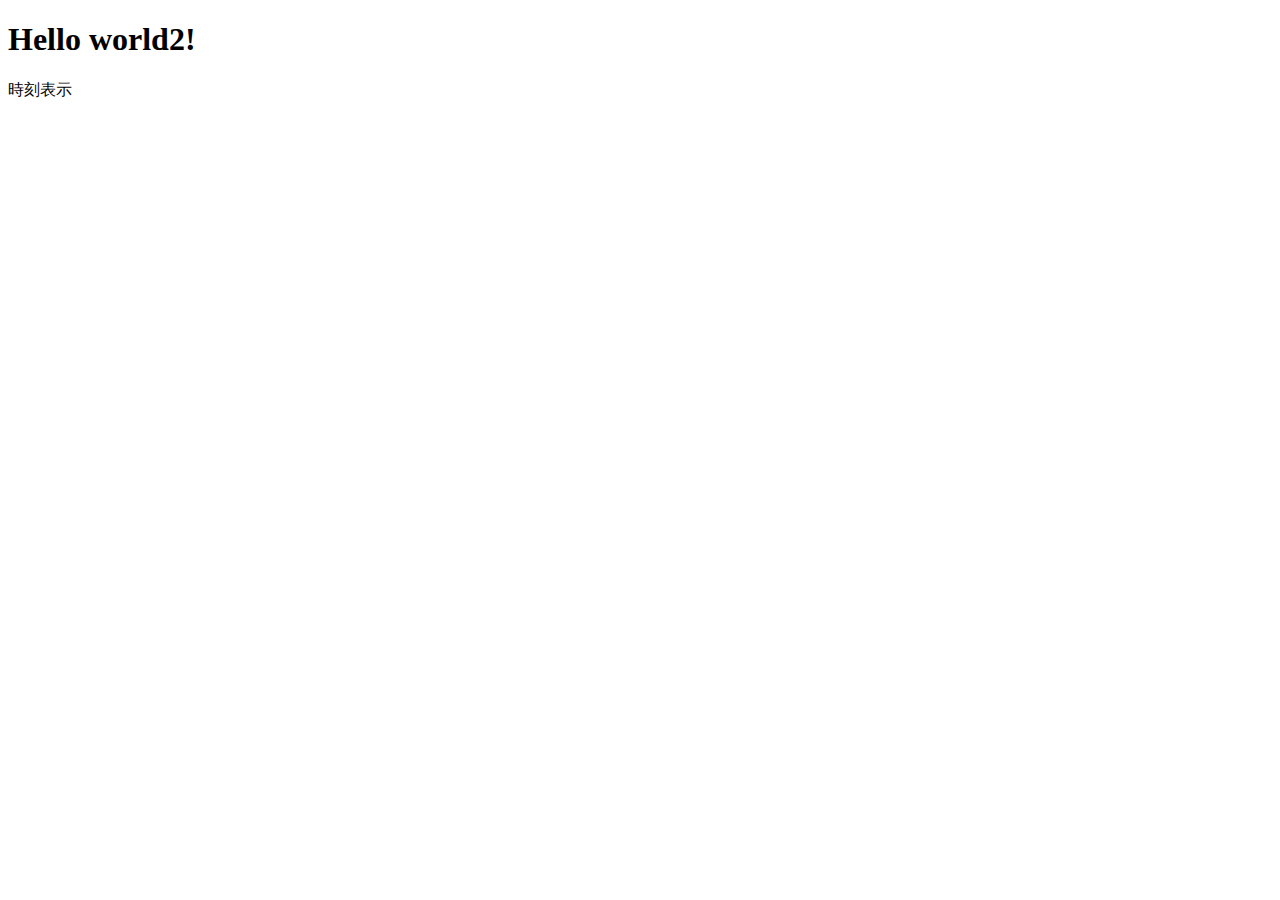
<file: SandboxOnline/src/main/resources/templete/home.html>
<!DOCTYPE html>
<html xmlns="http://www.w3.org/1999/xhtml" xmlns:th="http://www.thymeleaf.org">
	<head>
		<title>Hello</title>
	</head>
	<body>
		<h1>
			Hello world2!
		</h1>
		<p th:utext="${serverTime}">時刻表示</p>
	</body>
</html>
</file>
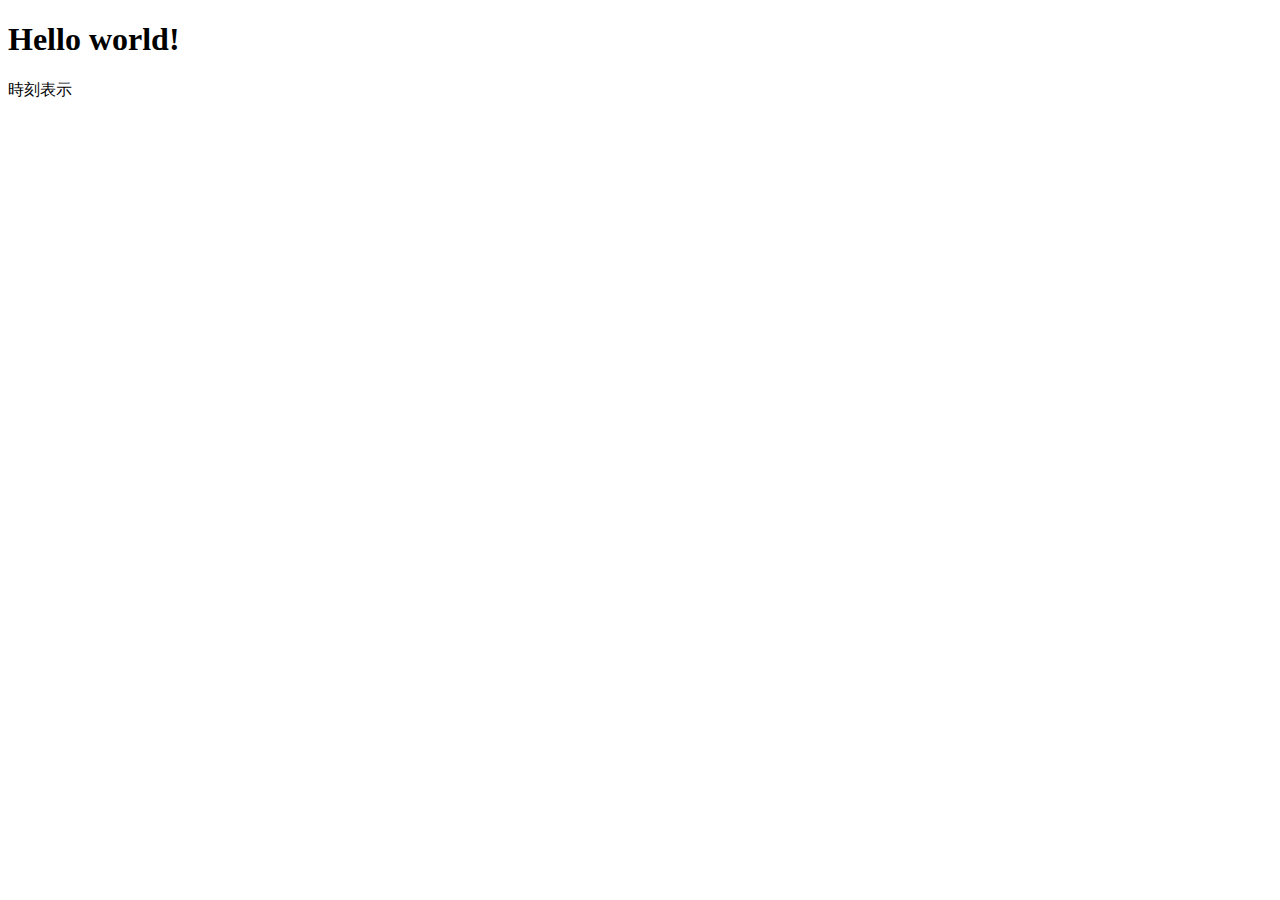
<file: SandboxOnline/src/main/webapp/WEB-INF/views/home.html>
<!DOCTYPE html>
<html xmlns="http://www.w3.org/1999/xhtml" xmlns:th="http://www.thymeleaf.org">
	<head>
		<title>Hello</title>
	</head>
	<body>
		<h1>
			Hello world!
		</h1>
		<p th:utext="${serverTime}">時刻表示</p>
	</body>
</html>
</file>
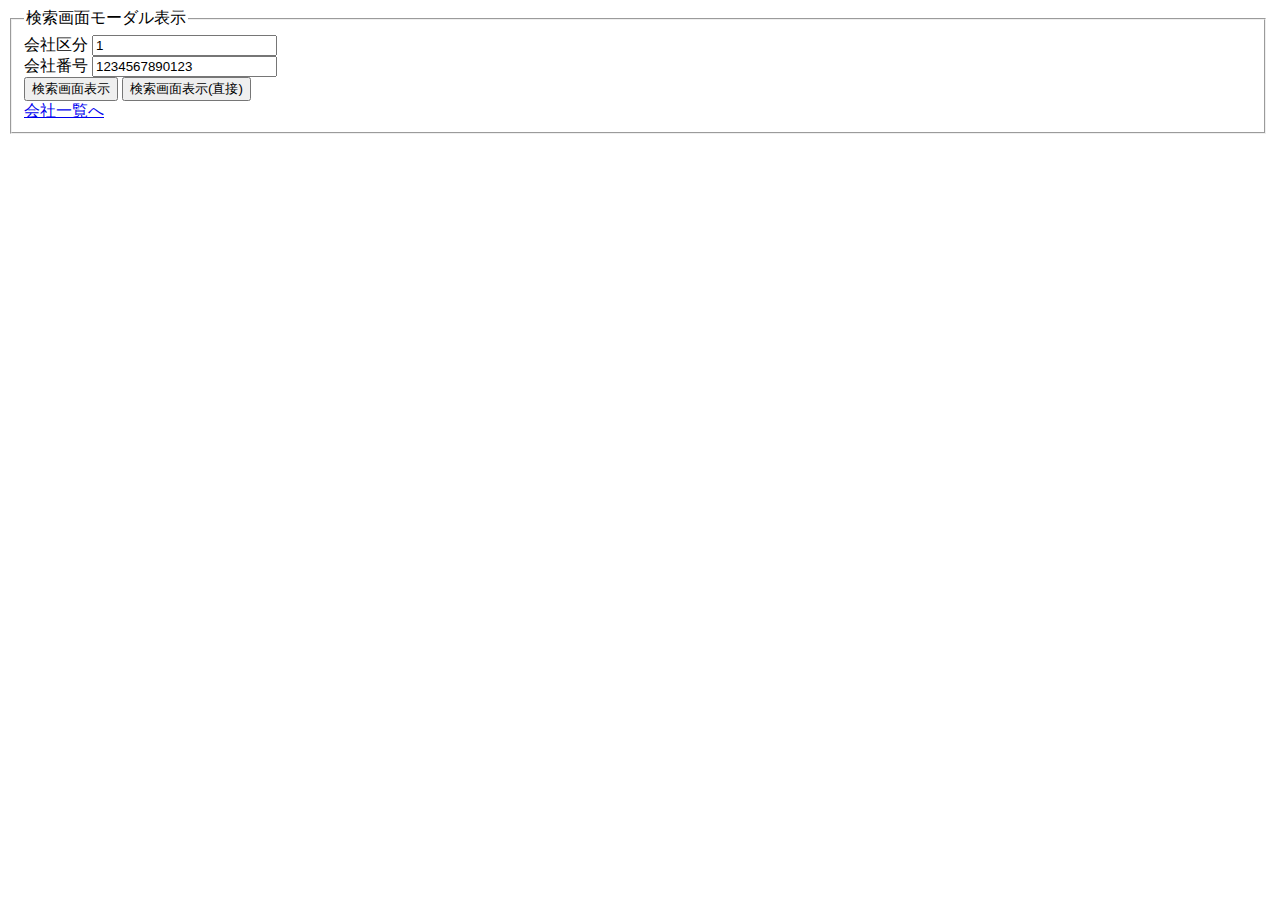
<file: SandboxOnline/src/main/webapp/WEB-INF/views/main.html>
<!doctype html>
<html xmlns:th="http://www.thymeleaf.org">
    <head>
        <meta http-equiv="Content-Type" content="text/html; charset=UTF-8" />
        <title>テスト用起動メイン</title>
        <link rel="stylesheet" type="text/css" href="../../resources/cs/appcommon.css" th:href="@{/resources/cs/appcommon.css}" />
        <script type="text/javascript" src="../../resources/js/appcommon.js" th:src="@{/resources/js/appcommon.js}"></script>
    </head>
    <body>
    	<section>
    		<fieldset>
    			<legend>検索画面モーダル表示</legend>
    			<div>
    				<label>会社区分</label>
	    			<input type="text" id="companykbn" name="companykbn" value="1" form="searchcondition" maxlength="1" placeholder="会社区分を入力" />
    			</div>
    			<div>
    				<label>会社番号</label>
	    			<input type="text" id="companyno" name="companyno" value="1234567890123" form="searchcondition" maxlength="13" placeholder="会社番号を入力" />
    			</div>
		        <button onclick="showSearchDialog()">検索画面表示</button>
    			<!--/*-->
		        <button onclick="showSearchDialogTest()">検索画面表示(直接)</button>
		        <!--*/-->
		        <br/>
		        <a href="./companylist.html" th:href="@{/company/?init}">会社一覧へ</a>
    		</fieldset>
    	</section>
    </body>
</html>
</file>
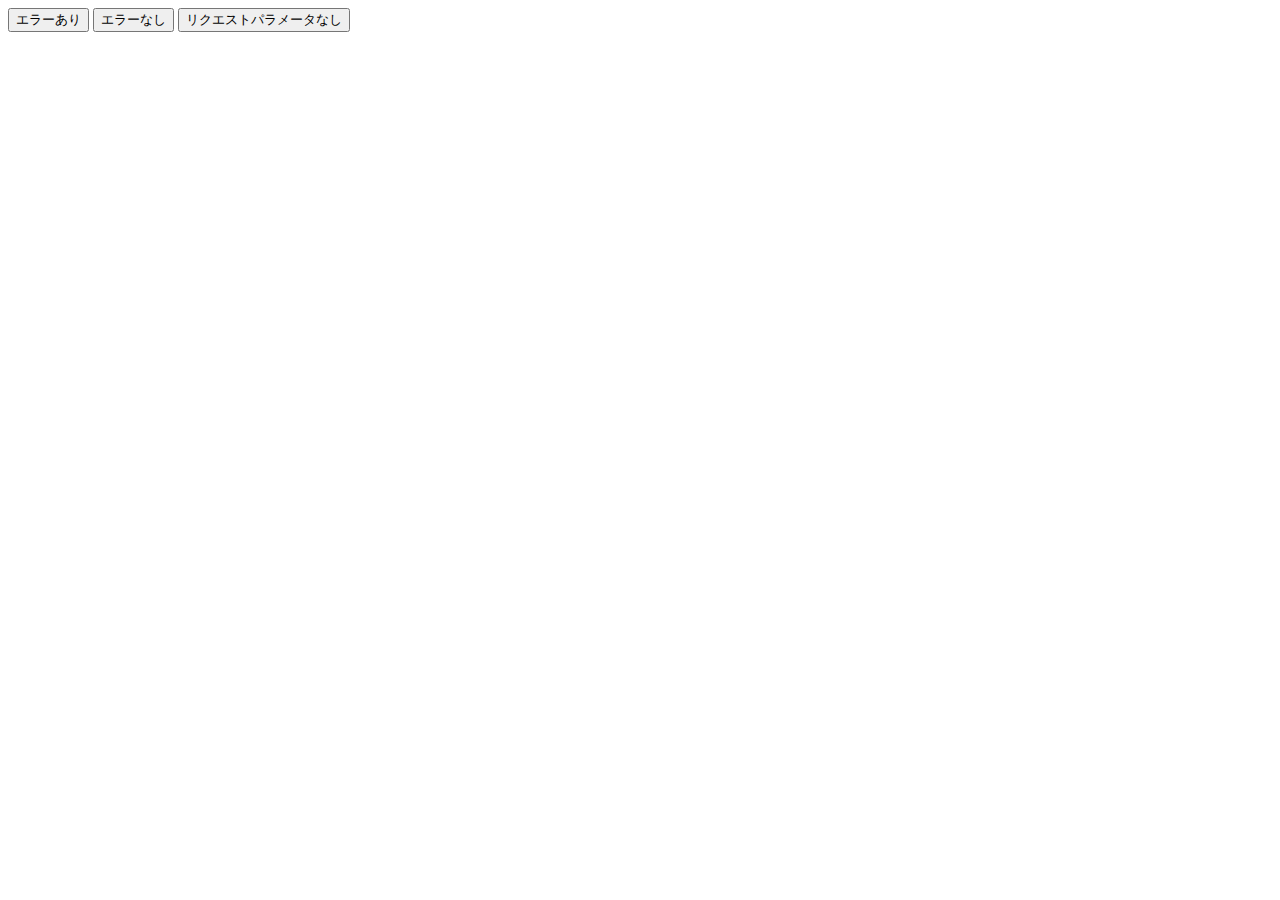
<file: SandboxOnline/src/main/webapp/WEB-INF/views/message.html>
<!doctype html>
<html xmlns:th="http://www.thymeleaf.org">
    <head>
        <meta http-equiv="Content-Type" content="text/html; charset=UTF-8" />
        <title>メッセージボックス表示テスト</title>
        <link rel="stylesheet" type="text/css" href="../../resources/cs/appcommon.css" th:href="@{/resources/cs/appcommon.css}" />
        <script type="text/javascript" src="../../resources/js/appcommon.js" th:src="@{/resources/js/appcommon.js}"></script>
        <script>
        	function checkerror(errorflg) {
        		var url = "./show/" + errorflg;
        		window.open(url, "_self");
        	}
        	function showMsgBox() {
        		var errorflg = document.getElementById("errorflg").value;
        		if (errorflg === "") {
   					window.alert("初期表示");
        		} else if (errorflg != null) {
   					window.alert("errorflg：" + errorflg);
        		} else {
      				window.alert("エラーなし");
        		}
        	}
        </script>
    </head>
    <body onload="showMsgBox();">
    	<input type="hidden" id="errorflg" th:value="${errorflg}" />
    	<section>
    		<button onclick="checkerror('on');">エラーあり</button>
    		<button onclick="checkerror('off');">エラーなし</button>
    		<button onclick="checkerror('');">リクエストパラメータなし</button>
    	</section>
    </body>
</html>
</file>
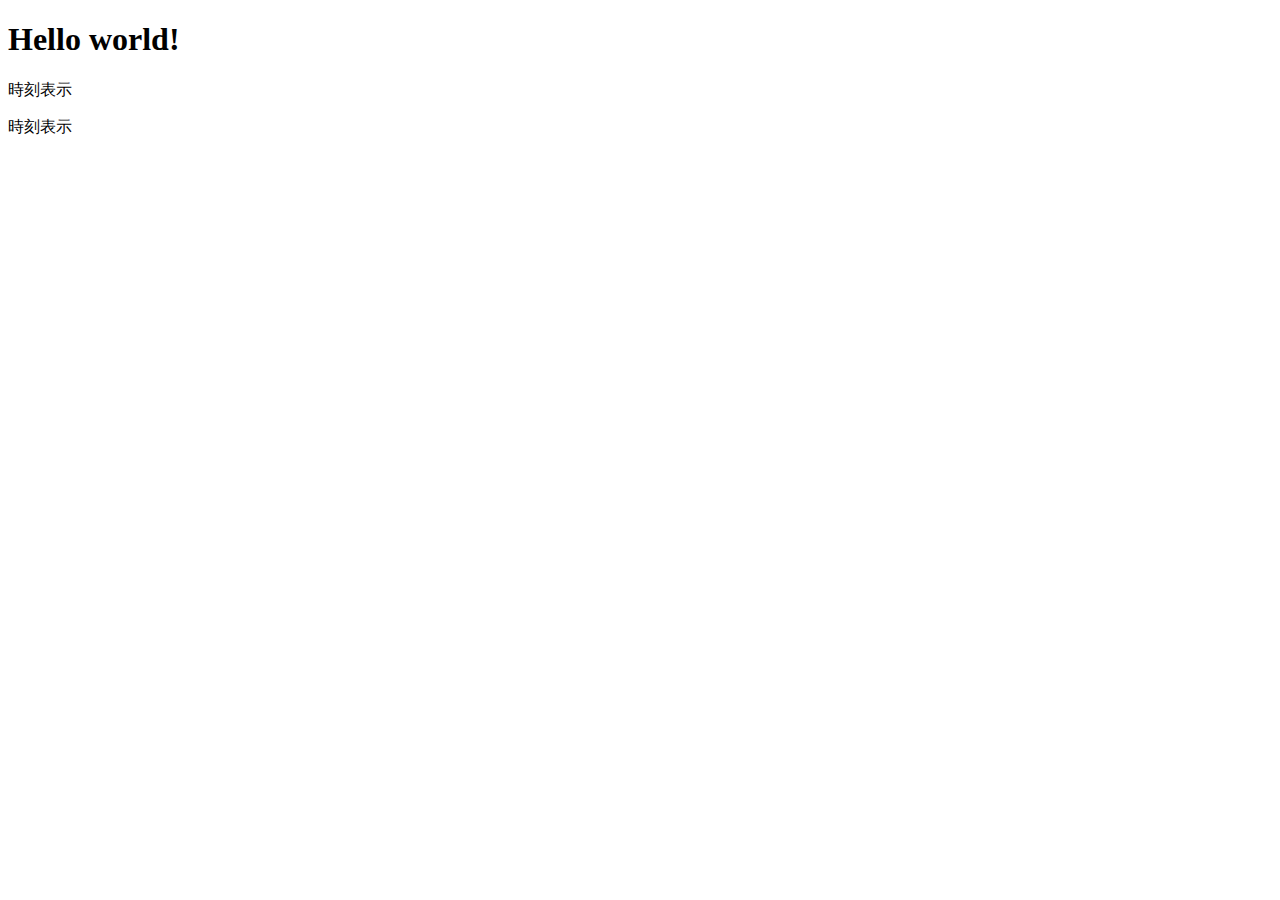
<file: SandboxOnline/src/main/webapp/WEB-INF/views/param.html>
<!DOCTYPE html>
<html xmlns="http://www.w3.org/1999/xhtml" xmlns:th="http://www.thymeleaf.org">
	<head>
		<title>Hello</title>
	</head>
	<body>
		<h1>
			Hello world!
		</h1>
		<p th:utext="${search_count}">時刻表示</p>
		<p th:utext="${csv_count}">時刻表示</p>
	</body>
</html>
</file>
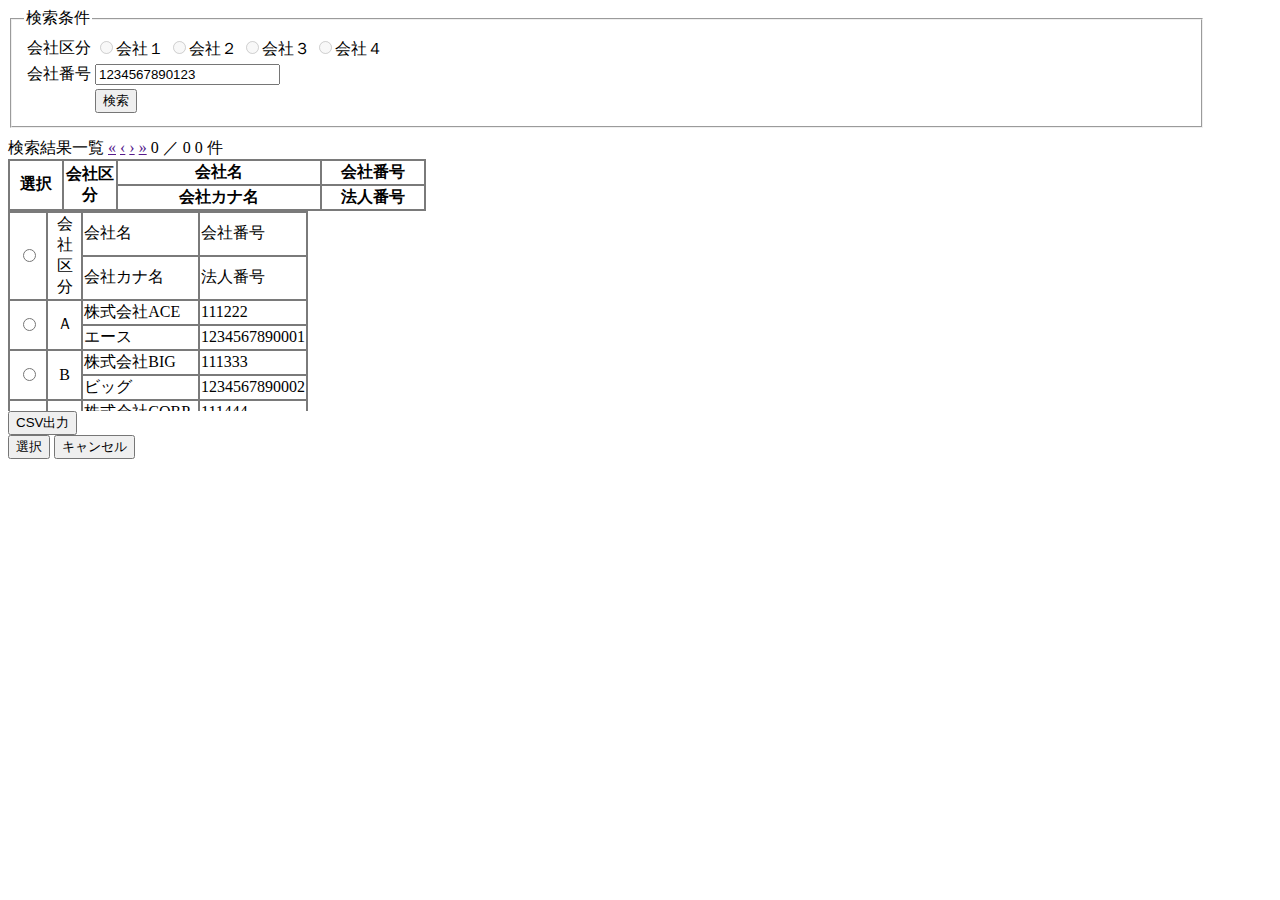
<file: SandboxOnline/src/main/webapp/WEB-INF/views/searchDialog.html>
<!doctype html>
<html xmlns:th="http://www.thymeleaf.org">
    <head>
        <meta http-equiv="Content-Type" content="text/html; charset=UTF-8" />
        <title>検索画面</title>
        <base target="_self"/>
        <link rel="stylesheet" type="text/css" href="../../resources/cs/appcommon.css" th:href="@{/resources/cs/appcommon.css}" />
        <link rel="stylesheet" type="text/css" href="../../resources/cs/searchDialog.css" th:href="@{/resources/cs/searchDialog.css}" />
        <script type="text/javascript" src="../../resources/js/appcommon.js" th:src="@{/resources/js/appcommon.js}"></script>
        <script type="text/javascript" src="../../resources/js/searchDialog.js" th:src="@{/resources/js/searchDialog.js}"></script>
    </head>
    <body onload="initialize();">
        <article>
   			<form action="searchDialog.html" th:action="@{/search/dosearch}" th:object="${searchform}" method="post" name="searchcondition">
	        	<section>
	        		<fieldset class="searchcondition">
	        			<legend>検索条件</legend>
	        				<table>
	        					<tr>
	        						<td>
	        							<label>会社区分</label>
	        						</td>
	        						<td>
			        					<input type="radio" id="companykbn1" th:field="*{companykbn}" value="1" disabled="disabled" />会社１
			        					<input type="radio" id="companykbn2" th:field="*{companykbn}" value="2" disabled="disabled" />会社２
			        					<input type="radio" id="companykbn3" th:field="*{companykbn}" value="3" disabled="disabled" />会社３
			        					<input type="radio" id="companykbn4" th:field="*{companykbn}" value="4" disabled="disabled" />会社４
			        					<input type="hidden" id="hdn_companykbn" name="companykbn"/>
	        						</td>
	        					</tr>
	        					<tr>
	        						<td>
			        					<label>会社番号</label>
	        						</td>
	        						<td>
						    			<input type="text" id="companyno" th:field="*{companyno}" value="1234567890123" form="searchcondition" maxlength="13" placeholder="会社番号を入力" />
	        						</td>
	        					</tr>
	        					<tr>
	        						<td>
	        						</td>
	        						<td>
			        					<button type="submit" form="searchcondition">検索</button>
	        						</td>
	        					</tr>
	        				</table>
	        		</fieldset>
	        	</section>
	        	<section>
	        		<div class="searchresult-header">
		        		<div class="searchresult-left">
		        			<span>検索結果一覧</span>
		        		</div>
		        		<div class="searchresult-right">
			        		<div class="pagenavigaton">
			        			<a href="" th:href="@{/firstpage}">&laquo;</a>
			        			<a href="" th:href="@{/prevpage}">&lsaquo;</a>
			        			<a href="" th:href="@{/nextpage}">&rsaquo;</a>
			        			<a href="" th:href="@{/lastpage}">&raquo;</a>
			        			<span th:text="${searchresult.currentpage}">0</span>
			        			<span>／</span>
			        			<span th:text="${searchresult.totalpage}">0</span>
			        			<span th:text="${searchresult.searchcount}">0</span>
			        			<span>件</span>
			        		</div>
		        		</div>
	        		</div>
	        		<div class="searchresult-tableheader">
	        			<table class="searchlistheader">
	        				<thead>
	        					<tr>
	        						<th class="selected" rowspan="2">選択</th>
	        						<th class="companykbn" rowspan="2">会社区分</th>
	        						<th class="companyname">会社名</th>
	        						<th class="companyno">会社番号</th>
	        					</tr>
	        					<tr>
	        						<th class="companyrname">会社カナ名</th>
	        						<th class="hojinno">法人番号</th>
	        					</tr>
	        				</thead>
	        			</table>
	        		</div>
	        		<div class="searchresult-tablerecord">
	        			<table class="searchlistmeisai" id="searchlistmeisai">
<!-- 	        				<tbody id="searchlist-tbody"> -->
	        				    <th:block th:each="row : ${searchresult.searchlist}">
	      					        <tr>
	             						<td class="selected" rowspan="2">
	             							<input type="radio" name="selected" />
	             						</td>
	        						    <td class="companykbn" th:text="${row.companykbn}" rowspan="2">会社区分</td>
	        						    <td class="companyname" th:text="${row.companyname}">会社名</td>
	        						    <td class="companyno" th:text="${row.companyno}">会社番号</td>
	        					    </tr>
	      					        <tr>
	        						    <td class="companyrname" th:text="${row.companyrname}">会社カナ名</td>
	        						    <td class="hojinno" th:text="${row.hojinno}">法人番号</td>
	        					    </tr>
	        				    </th:block>
	        				    <!--/*-->
	      					        <tr>
	             						<td class="selected" rowspan="2">
	             							<input type="radio" name="selected" />
	             						</td>
	        						    <td class="companykbn" rowspan="2">Ａ</td>
	        						    <td class="companyname">株式会社ACE</td>
	        						    <td class="companyno">111222</td>
	        					    </tr>
	      					        <tr>
	        						    <td class="companyrname">エース</td>
	        						    <td class="hojinno">1234567890001</td>
	        					    </tr>
	      					        <tr>
	             						<td class="selected" rowspan="2">
	             							<input type="radio" name="selected" />
	             						</td>
	        						    <td class="companykbn" rowspan="2">B</td>
	        						    <td class="companyname">株式会社BIG</td>
	        						    <td class="companyno">111333</td>
	        					    </tr>
	      					        <tr>
	        						    <td class="companyrname">ビッグ</td>
	        						    <td class="hojinno">1234567890002</td>
	        					    </tr>
	      					        <tr>
	             						<td class="selected" rowspan="2">
	             							<input type="radio" name="selected" />
	             						</td>
	        						    <td class="companykbn" rowspan="2">C</td>
	        						    <td class="companyname">株式会社CORP</td>
	        						    <td class="companyno">111444</td>
	        					    </tr>
	      					        <tr>
	        						    <td class="companyrname">コープ</td>
	        						    <td class="hojinno">1234567890003</td>
	        					    </tr>
	      					        <tr>
	             						<td class="selected" rowspan="2">
	             							<input type="radio" name="selected" />
	             						</td>
	        						    <td class="companykbn" rowspan="2">D</td>
	        						    <td class="companyname">株式会社Duck</td>
	        						    <td class="companyno">111555</td>
	        					    </tr>
	      					        <tr>
	        						    <td class="companyrname">ダック</td>
	        						    <td class="hojinno">1234567890005</td>
	        					    </tr>
	        				    <!--*/-->
<!-- 	        				</tbody> -->
	        			</table>
	        		</div>
	        		<div>
	        			<button type="submit" form="searchcondition">CSV出力</button>
	        		</div>
	        		<div>
	        			<button type="submit" id="selectedbutton" form="searchcondition" onclick="onclickSelectedButton();">選択</button>
	        			<button type="submit" form="searchcondition" onclick="onclickCancelButton()">キャンセル</button>
	        		</div>
	        	</section>
   			</form>
        </article>
    </body>
</html>
</file>
